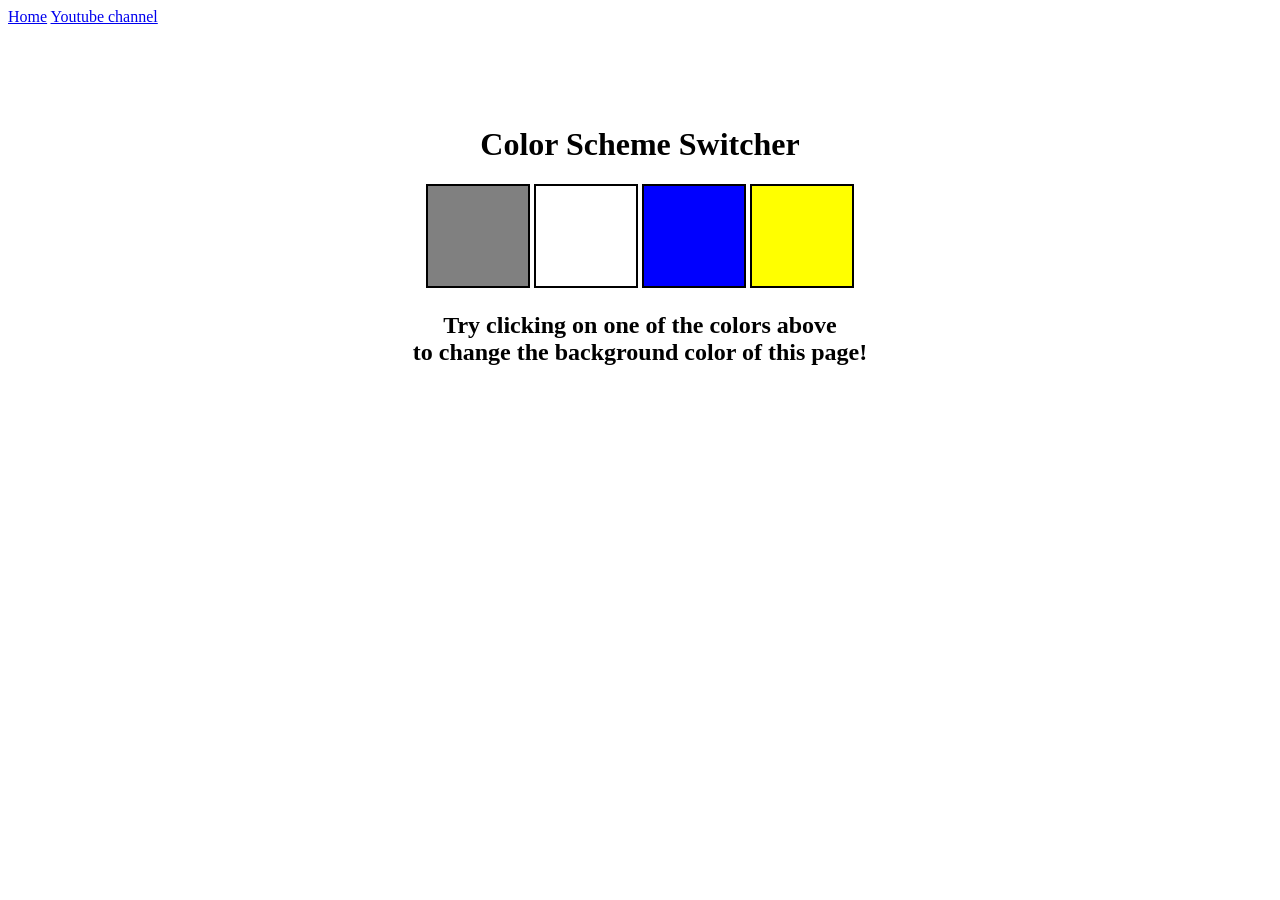
<file: 07_Projects/01_colorChanger/index.html>
<!DOCTYPE html>
<html lang="en">
  <head>
    <meta charset="UTF-8" />
    <meta name="viewport" content="width=device-width, initial-scale=1.0" />
    <meta http-equiv="X-UA-Compatible" content="ie=edge" />
    <link rel="stylesheet" href="style.css" />
    <!-- <link rel="stylesheet" href="../styles.css" /> -->
    <title>JavaScript Background Color Switcher</title>
  </head>
  <body>
    <nav>
      <a href="/" aria-current="page">Home</a>
      <a target="_blank" href="https://www.youtube.com/@chaiaurcode"
        >Youtube channel</a
      >
    </nav>
    <div class="canvas">
      <!-- <a
        style="
          background-color: #fff;
          padding: 10px 30px;
          border-radius: 8px;
          color: #212121;
          text-decoration: none;
          border: 2px solid #212121;
        "
        href="../index.html"
        >Back to Home Page</a
      > -->
      <h1>Color Scheme Switcher</h1>
      <span class="button" id="grey"></span>
      <span class="button" id="white"></span>
      <span class="button" id="blue"></span>
      <span class="button" id="yellow"></span>
      <h2>
        Try clicking on one of the colors above
        <span>to change the background color of this page!</span>
      </h2>
    </div>
    <script src="script.js"></script>
  </body>
</html>
</file>
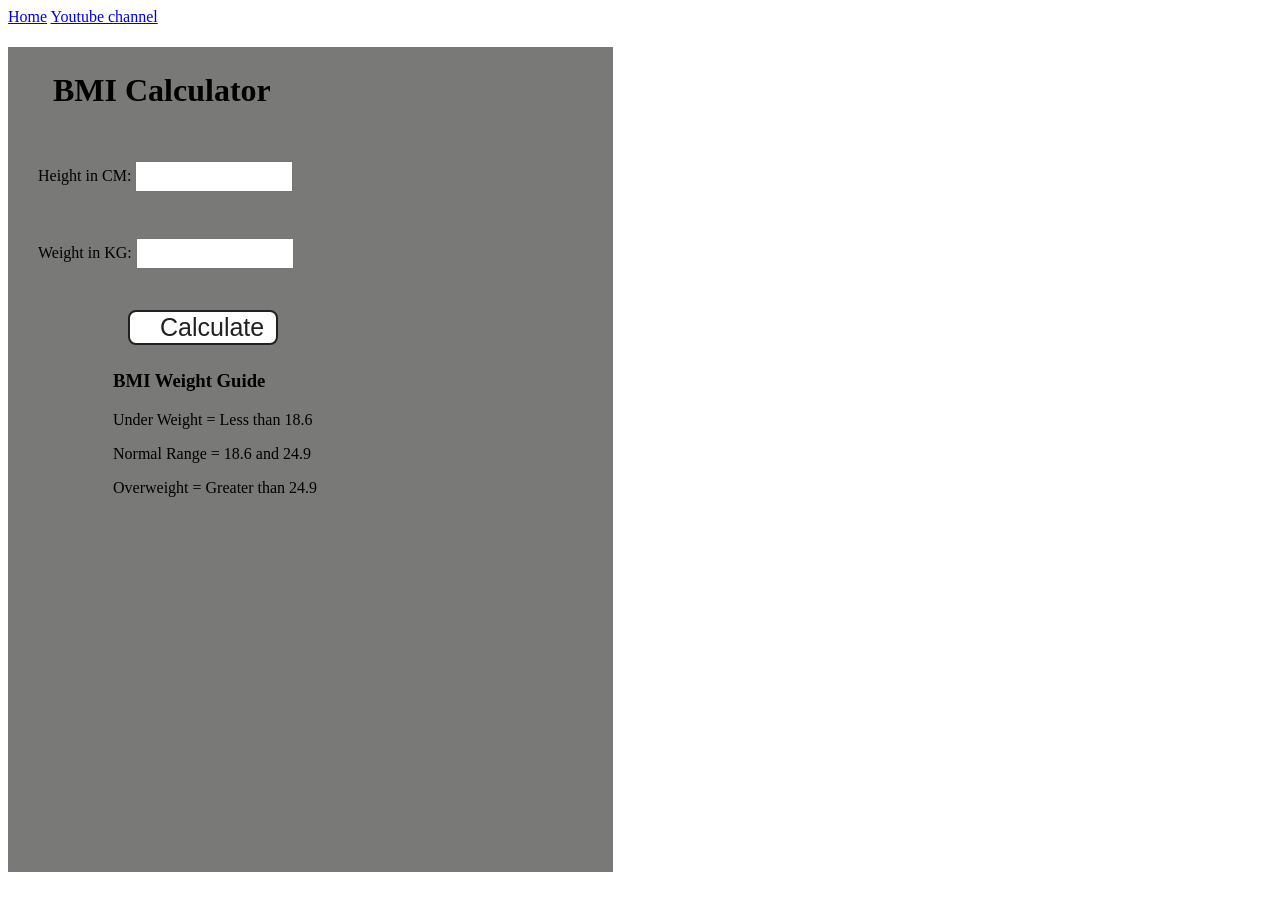
<file: 07_Projects/02_BMICalculator/index.html>
<!DOCTYPE html>
<html lang="en">
  <head>
    <meta charset="UTF-8" />
    <meta name="viewport" content="width=device-width, initial-scale=1.0" />
    <meta http-equiv="X-UA-Compatible" content="ie=edge" />
    <link rel="stylesheet" href="style.css" />
    <!-- <link rel="stylesheet" href="../styles.css" /> -->
    <title>BMI Calculator</title>
  </head>
  <body>
    <nav>
      <a href="/" aria-current="page">Home</a>
      <a target="_blank" href="https://www.youtube.com/@chaiaurcode"
        >Youtube channel</a
      >
    </nav>
    <div class="container">
      <h1>BMI Calculator</h1>
      <form>
        <p><label>Height in CM: </label><input type="text" id="height" /></p>
        <p><label>Weight in KG: </label><input type="text" id="weight" /></p>
        <button>Calculate</button>
        <div id="results"></div>
        <div id="weight-guide">
          <h3>BMI Weight Guide</h3>
          <p>Under Weight = Less than 18.6</p>
          <p>Normal Range = 18.6 and 24.9</p>
          <p>Overweight = Greater than 24.9</p>
        </div>
      </form>
    </div>
  </body>
  <script src="script.js"></script>
</html>
</file>
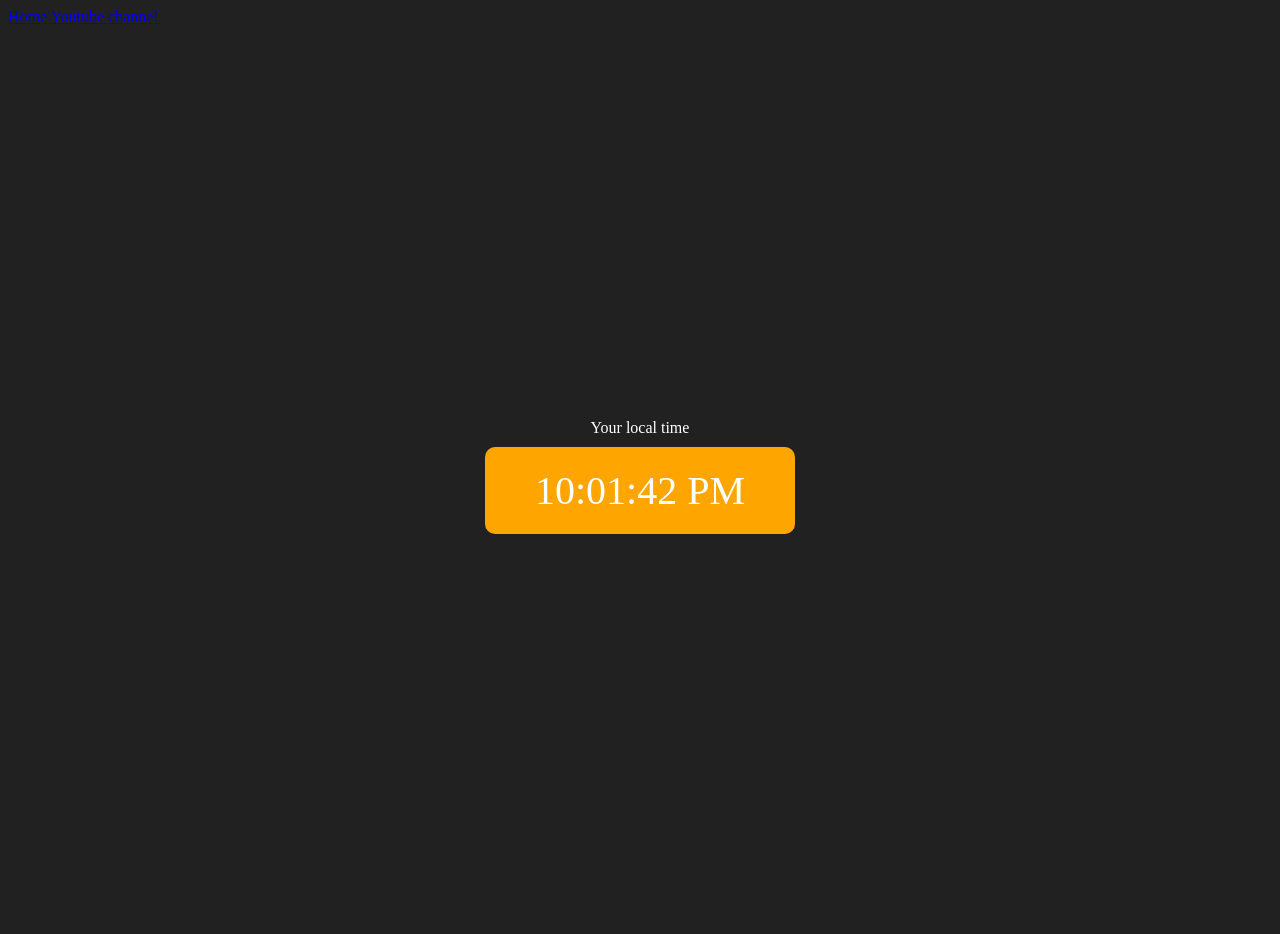
<file: 07_Projects/03_DigitalClock/index.html>
<!DOCTYPE html>
<html lang="en">
  <head>
    <meta charset="UTF-8" />
    <meta name="viewport" content="width=device-width, initial-scale=1.0" />
    <meta http-equiv="X-UA-Compatible" content="ie=edge" />
    <!-- <link rel="stylesheet" type="text/css" href="../styles.css" /> -->
    <title>Your Local Time</title>
    <style>
      body {
        background-color: #212121;
        color: #fff;
      }
      .center {
        display: flex;
        height: 100vh;
        justify-content: center;
        align-items: center;
        flex-direction: column;
      }
      #clock {
        font-size: 40px;
        background-color: orange;
        padding: 20px 50px;
        margin-top: 10px;
        border-radius: 10px;
      }
    </style>
  </head>
  <body>
    <nav>
      <a href="/" aria-current="page">Home</a>
      <a target="_blank" href="https://www.youtube.com/@chaiaurcode"
        >Youtube channel</a
      >
    </nav>
    <div class="center">
      <div id="banner"><span>Your local time</span></div>
      <div id="clock"></div>
    </div>
    <script src="script.js"></script>
  </body>
</html>
</file>
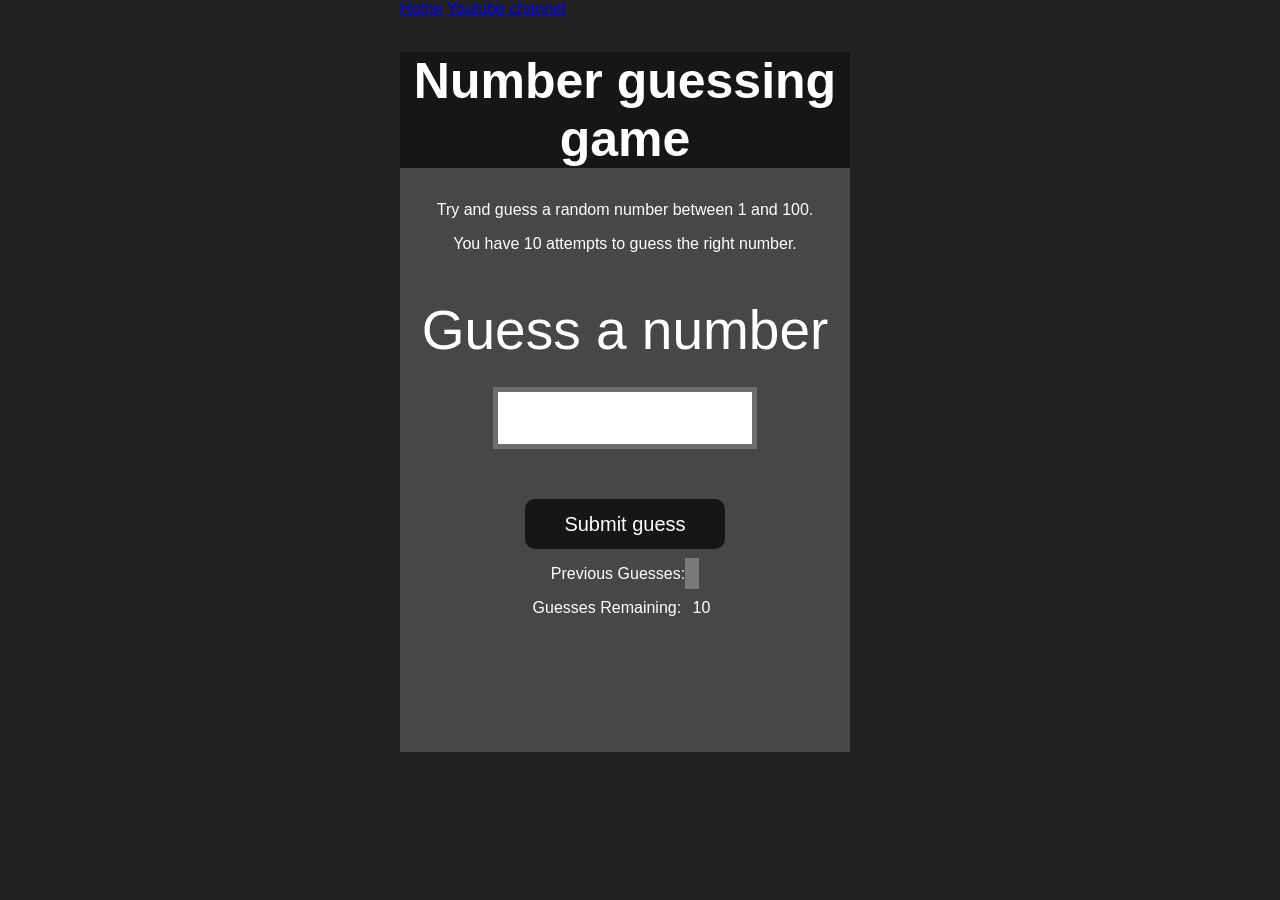
<file: 07_Projects/04_guessTheNumber/index.html>
<!DOCTYPE html>
<html lang="en">
<head>
    <meta charset="UTF-8">
    <meta name="viewport" content="width=device-width, initial-scale=1.0">
    <meta http-equiv="X-UA-Compatible" content="ie=edge">
    <title>Number Guessing Game</title>
    <link rel="stylesheet" href="style.css">
    <!-- <link rel="stylesheet" href="../styles.css"> -->
</head>
<body style="background-color:#212121; color:#fff;">
  <nav>
    <a href="/" aria-current="page">Home</a>
    <a target="_blank" href="https://www.youtube.com/@chaiaurcode"
      >Youtube channel</a
    >
  </nav>
    
    <div id="wrapper">
      <h1>Number guessing game</h1>
    <p>Try and guess a random number between 1 and 100.</p>
    <p>You have 10 attempts to guess the right number.</p>
    </br>
        <form class="form">
            <label2 for="guessField" id="guess">Guess a number</label>
            <input type="text" id="guessField" class="guessField">
            <input type="submit" id="subt" value="Submit guess" class="guessSubmit">  
        </form>

        <div class="resultParas">
            <p >Previous Guesses: <span class="guesses"></span></p>
            <p >Guesses Remaining: <span class="lastResult">10</span></p>
            <p class="lowOrHi"></p>
        </div>
    </div>
    <script src="script.js"></script>
</body>
</html>
</file>
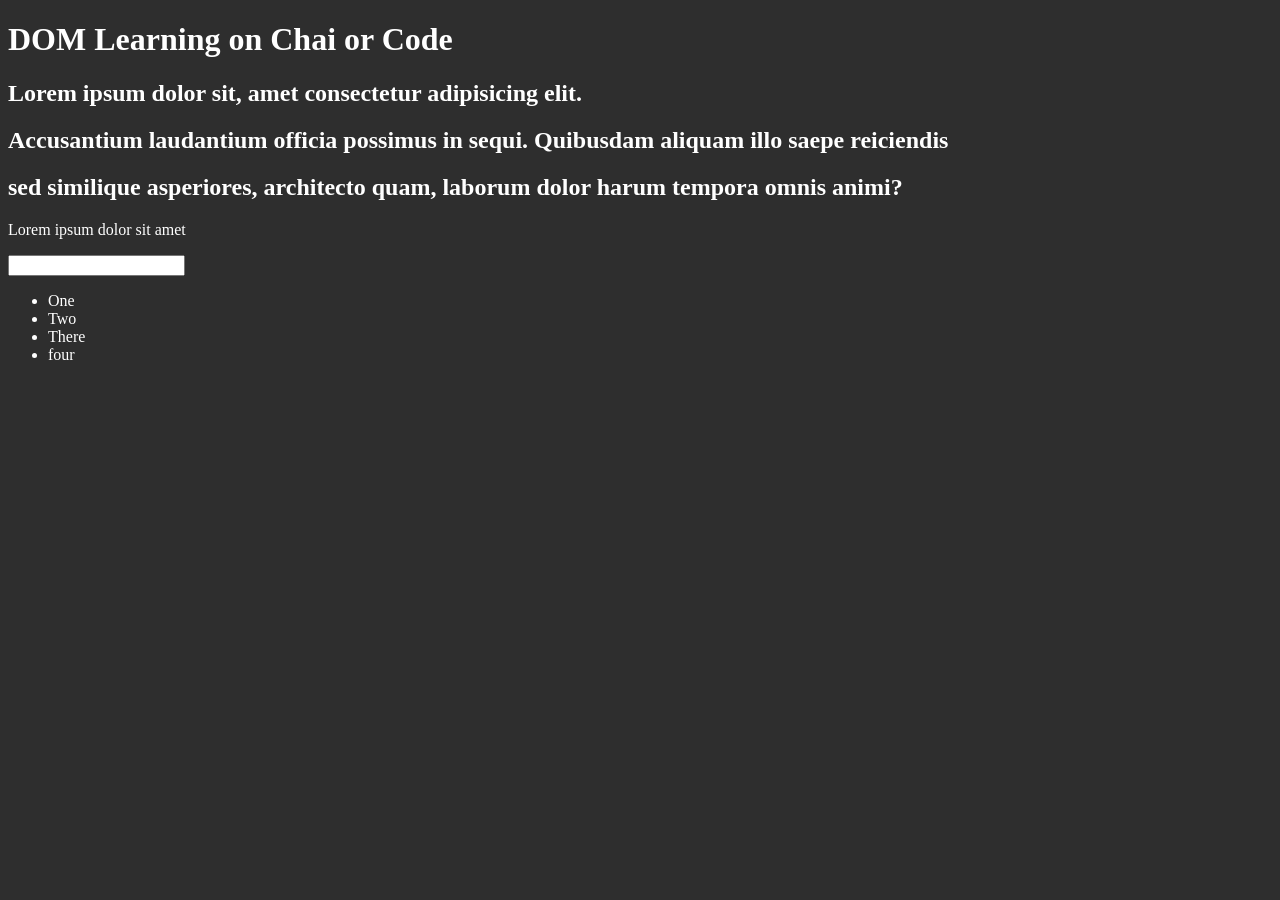
<file: 06_DOM/one.html>
<!DOCTYPE html>
<html lang="en">
<head>
    <meta charset="UTF-8">
    <meta name="viewport" content="width=device-width, initial-scale=1.0">
    <title>Document</title>
    <style>
        .bg-black{
            background-color: rgb(46, 46, 46);
            color:white;
        }
    </style>
</head>
<body class="bg-black">
    <div >
        <h1 id="title" class="heading">DOM Learning on Chai or Code <span style="display: none;">
            Scrite text</span></h1>
        <h2>Lorem ipsum dolor sit, amet consectetur adipisicing elit.</h2>
        <h2>Accusantium laudantium officia possimus in sequi. Quibusdam aliquam illo saepe reiciendis</h2>
        <h2>sed similique asperiores, architecto quam, laborum dolor harum tempora omnis animi?</h2>
        <p>Lorem ipsum dolor sit amet</p>
        <input type="password" />
        <ul>
            <li class="listItems">One</li>
            <li class="listItems">Two</li>
            <li class="listItems">There</li>
            <li class="listItems">four</li>
        </ul>
        
    </div>
</body>
</html>
</file>
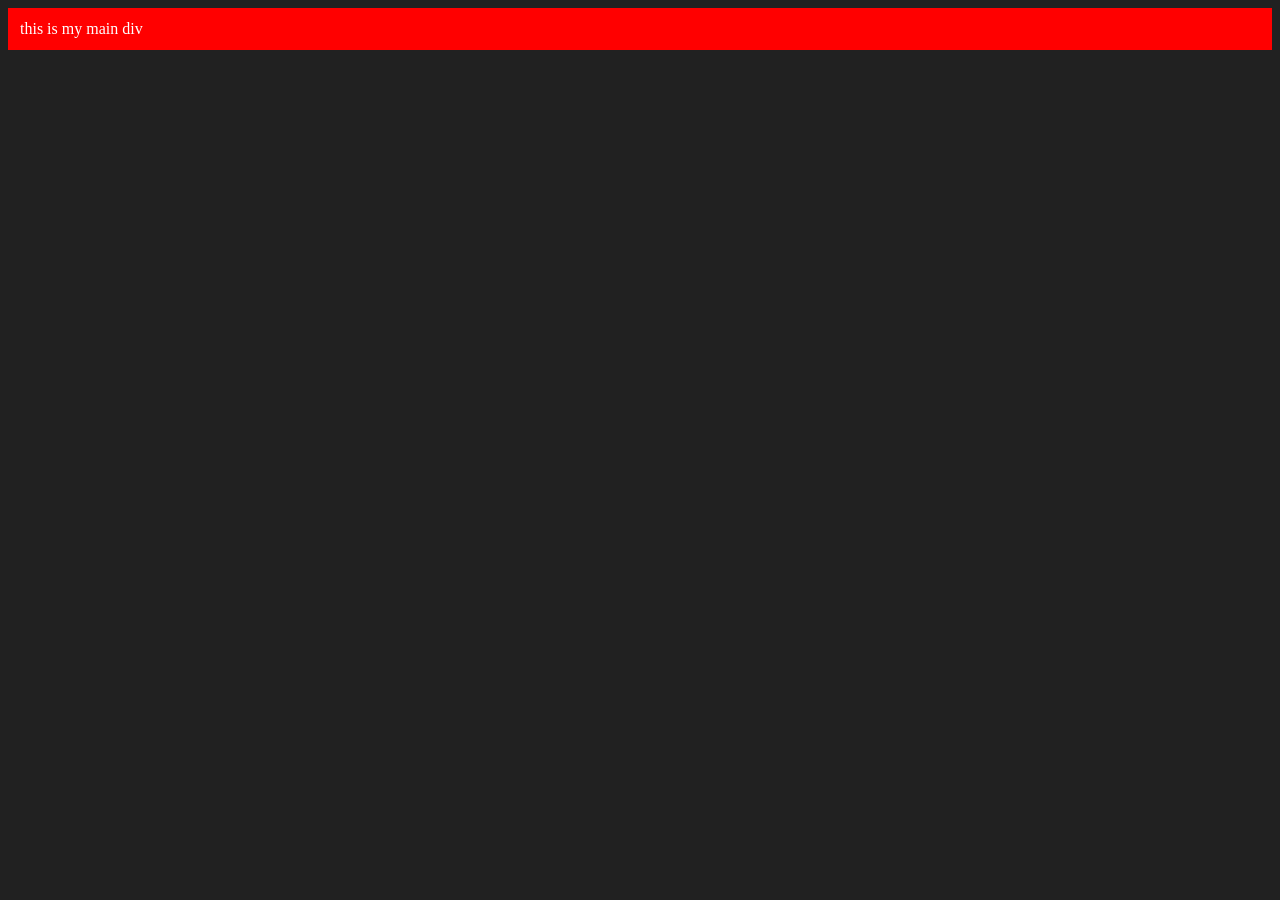
<file: 06_DOM/three.html>
<!DOCTYPE html>
<html lang="en">
<head>
    <meta charset="UTF-8">
    <meta name="viewport" content="width=device-width, initial-scale=1.0">
    <title>Chai or Code</title>
</head >
<body style="background-color: #212121; color:#fff">
    
</body>
<script>
  const div= document.createElement("div")
  console.log(div);
  div.className ="main";
  div.id= Math.round(Math.random()*10 + 1);
  div.setAttribute("title","chai or code");
  div.style.backgroundColor="red";
  div.style.padding= "12px";
//  div.innerText ="this is my main div";

 // Another way to append text in div

const addText = document.createTextNode("this is my main div");
div.appendChild(addText);

//Now we display in my screen
document.body.appendChild(div);
</script>
</html>
</file>
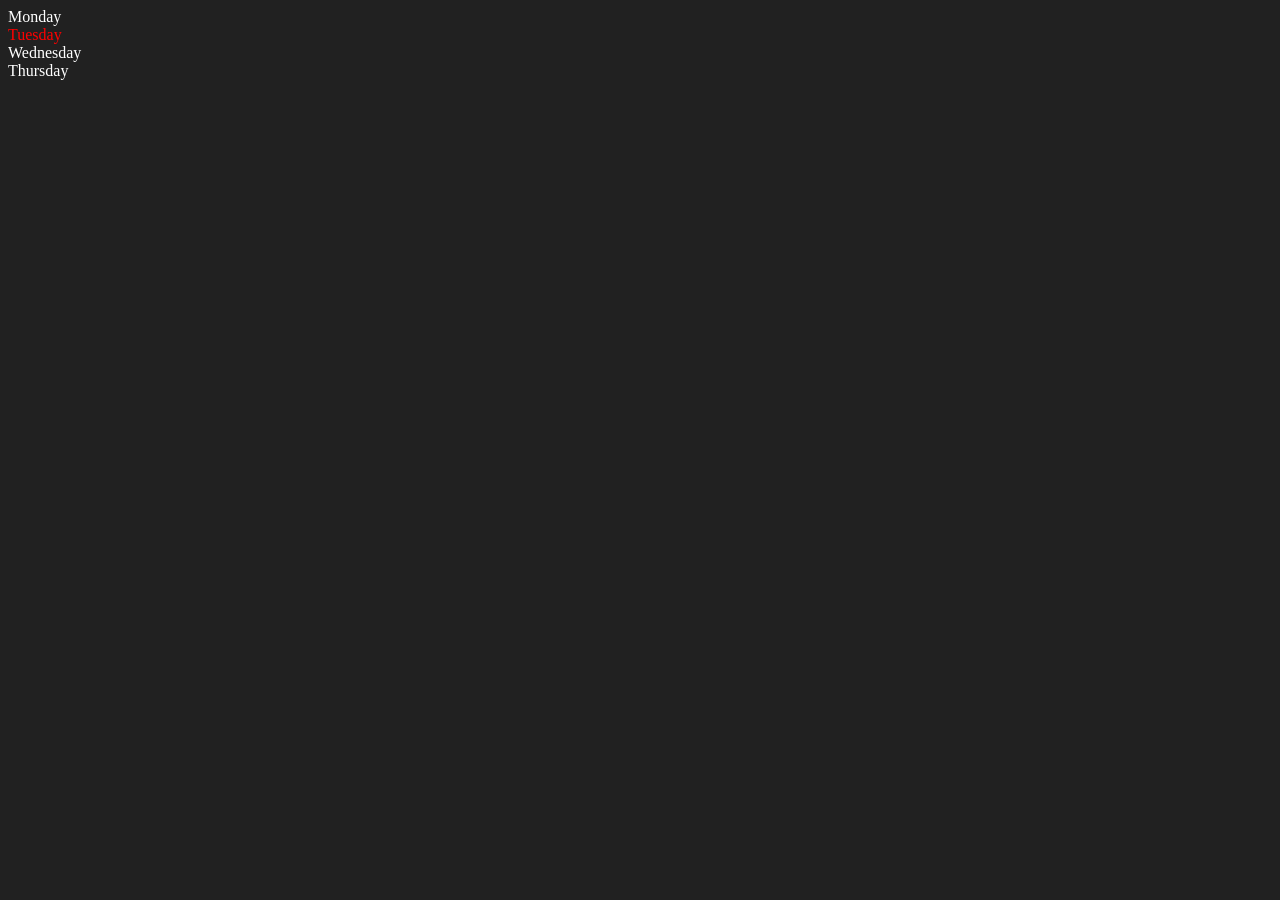
<file: 06_DOM/two.html>
<!DOCTYPE html>
<html lang="en">
<head>
    <meta charset="UTF-8">
    <meta name="viewport" content="width=device-width, initial-scale=1.0">
    <title>Document</title>
</head>
<body style="background-color: #212121; color:#fff">
    <div class="parent">
        <div class="day">Monday</div>
        <div class="day">Tuesday</div>
        <div class="day">Wednesday</div>
        <div class="day">Thursday</div>

    </div>
    <script>
        const parent = document.querySelector(".parent");
    //    console.log(parent);
     //   console.log(parent.children);
      //  console.log(parent.children[0].innerHTML);

        for(let i=0 ;i< parent.children.length;i++){
     //       console.log(parent.children[i].innerHTML);
        }
        parent.children[1].style.color="red";
   //    console.log(parent.firstElementChild); //<div class="day">Monday</div>
   //    console.log(parent.lastElementChild); //<div class="day">Thursday</div>

   const dayOne = document.querySelector(".day");
   console.log(dayOne); //<div class="day">Monday</div>
   console.log(dayOne.parentElement); // Here is return a parent div and include all child
   console.log(dayOne.nextElementSibling); // <div class="day">Tuesday</div>

   console.log(parent.childNodes);//when we press Enter(btn) so it give text node 
   //************************ChildNodes******************************
   /*
   parent.childNodes gives you a list of everything inside the parent —
    not just elements, but also:
                                   Text
                            Line breaks (enter/space)
                                   Comments
                            HTML elements (like <p>, <div>, etc.)
*/
  

    </script>
</body>
</html>
</file>
<file: 07_Projects/01_colorChanger/style.css>
html {
  margin: 0;
}

span {
  display: block;
}
.canvas {
  margin: 100px auto 100px;
  width: 80%;
  text-align: center;
}

.button {
  width: 100px;
  height: 100px;
  border: solid black 2px;
  display: inline-block;
}

#grey {
  background: grey;
}

#white {
  background: white;
}
#blue {
  background: blue;
}
#yellow {
  background: yellow;
}
</file>
<file: 07_Projects/02_BMICalculator/style.css>
.container {
  width: 575px;
  height: 825px;

  background-color: #797978;
  padding-left: 30px;
}
#height,
#weight {
  width: 150px;
  height: 25px;
  margin-top: 30px;
}

#weight-guide {
  margin-left: 75px;
  margin-top: 25px;
}

#results {
  font-size: 35px;
  margin-left: 90px;
  margin-top: 20px;
  color: rgb(241, 241, 241);
}

button {
  width: 150px;
  height: 35px;
  margin-left: 90px;
  margin-top: 25px;
  background-color: #fff;
  padding: 1px 30px;
  border-radius: 8px;
  color: #212121;
  text-decoration: none;
  border: 2px solid #212121;

  font-size: 25px;
}

h1 {
  padding-left: 15px;
  padding-top: 25px;
  
}
</file>
<file: 07_Projects/04_guessTheNumber/style.css>
html {
  font-family: sans-serif;
}

body {
  width: 300px;
  max-width: 750px;
  min-width: 480px;
  margin: 0 auto;
  background-color: #212121;
}

.lastResult {
  color: white;
  padding: 7px;
}

.guesses {
  color: white;
  padding: 7px;
}

button {
  background-color: #141414;
  color: #fff;
  width: 250px;
  height: 50px;
  border-radius: 25px;
  font-size: 30px;
  border-style: none;
  margin-top: 30px;
  /* margin-left: 50px; */
}

#subt {
  background-color: #161616;
  color: #ffffff;
  width: 200px;
  height: 50px;
  border-radius: 10px;
  font-size: 20px;
  border-style: none;
  margin-top: 50px;
  /* margin-left: 75px; */
}

#guessField {
  color: #000;
  width: 250px;
  height: 50px;
  font-size: 30px;
  border-style: none;
  margin-top: 25px;

  /* margin-left: 50px; */
  border: 5px solid #6c6d6d;
  text-align: center;
}

#guess {
  font-size: 55px;
  /* margin-left: 90px; */
  margin-top: 120px;
  color: #fff;
}

.guesses {
  background-color: #7a7a7a;
}

#wrapper {
  box-sizing: border-box;
  text-align: center;
  width: 450px;
  height: 700px;
  background-color: #474747;
  color: #fff;
  font-size: 25px;
}

h1 {
  background-color: #161616;

  color: #fff;
  text-align: center;
}

p {
  font-size: 16px;
  text-align: center;
}
</file>
